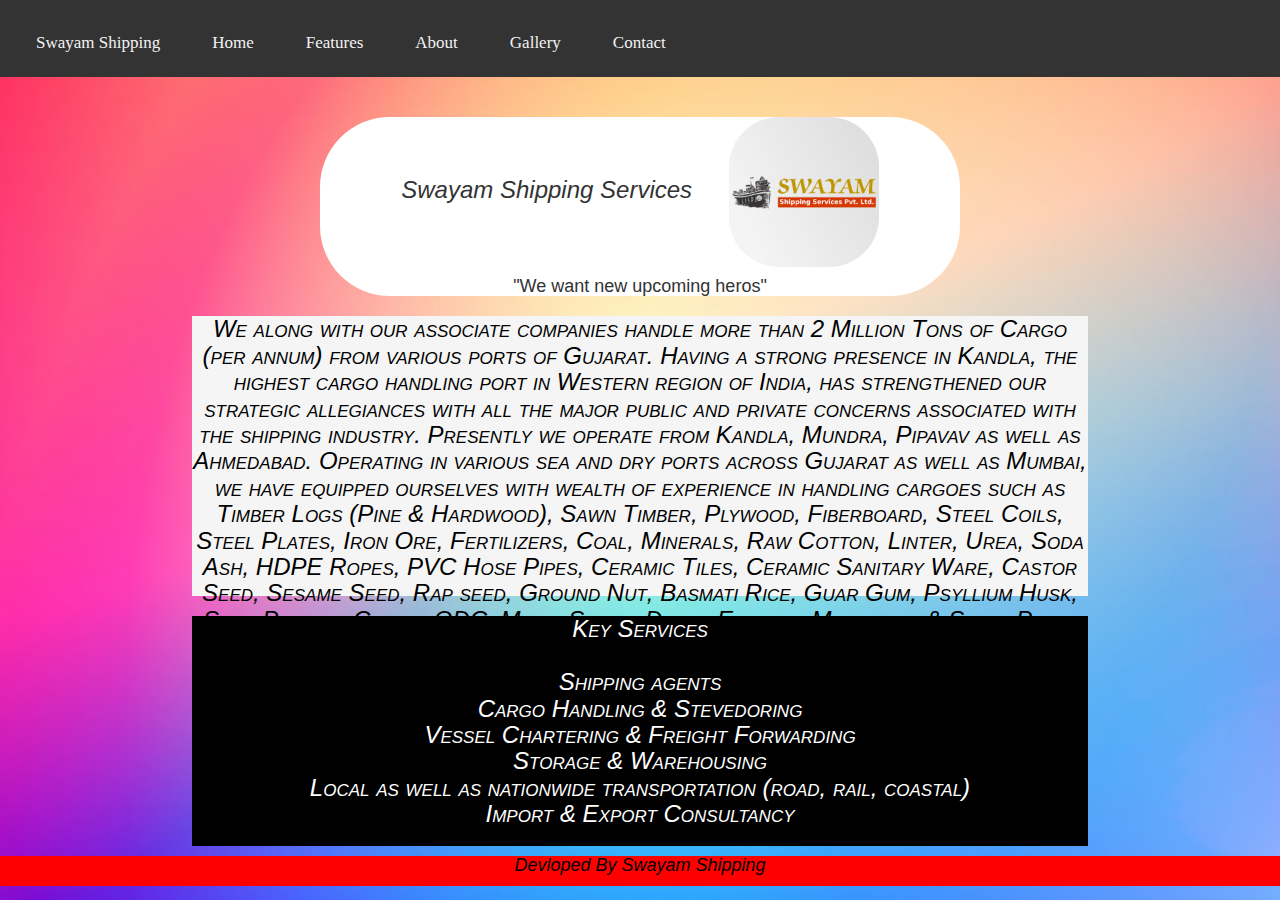
<file: index.html>
<html>
    <head>
        <title>Swayam Shipping</title>
	<meta name="viewport" content="width=device-width, initial-scale=1, maximum-scale=1">
    <link rel="stylesheet" href="https://maxcdn.bootstrapcdn.com/bootstrap/3.4.0/css/bootstrap.min.css">
    <script src="https://ajax.googleapis.com/ajax/libs/jquery/3.4.1/jquery.min.js"></script>
    <script src="https://maxcdn.bootstrapcdn.com/bootstrap/3.4.0/js/bootstrap.min.js"></script>
<link rel="stylesheet" href="style.css">
    </head>
    <body background="bg.jfif">
        <div class="topnav">
            <h3>Swayam Shipping</h3>
    <h3  onclick="home()">Home</h3>
    <h3  onclick="features()">Features</h3>
    <h3  onclick="about()">About</h3>
    <h3 onclick="gallery()">Gallery</h3>
    <h3 onclick="contact()">Contact</h3>
        </div>
        <br> 
        <center>
        <div class="heading">
            <h3>Swayam Shipping Services  <img src="logo.png" id="logo" > </h3> 
            <h4>"We want new upcoming heros"</h4>
        </div>
        
        <div id="companies">
            <h3>We along with our associate companies handle
                more than 2 Million Tons of Cargo (per annum) from various ports of Gujarat.
                
                Having a strong presence in Kandla, the highest cargo handling port in Western region of India, has strengthened our strategic allegiances with all the major public and private concerns associated with the shipping industry. Presently we operate from Kandla, Mundra, Pipavav as well as Ahmedabad.
                
                Operating in various sea and dry ports across Gujarat as well as Mumbai, we have equipped ourselves with wealth of experience in handling cargoes such as Timber Logs (Pine & Hardwood), Sawn Timber, Plywood, Fiberboard, Steel Coils, Steel Plates, Iron Ore, Fertilizers, Coal, Minerals, Raw Cotton, Linter, Urea, Soda Ash, HDPE Ropes, PVC Hose Pipes, Ceramic Tiles, Ceramic Sanitary Ware, Castor Seed, Sesame Seed, Rap seed, Ground Nut, Basmati Rice, Guar Gum, Psyllium Husk, Salt, Project Cargo, ODC, Metal Scrap, Diesel Engines, Machinery & Spare Parts & Other Products in containerized as well as break-bulk.</h3>
        </div>
        <div class="keyfeatures">
        <h3>Key Services
            <br> <br>
            Shipping agents
            <br>
            Cargo Handling & Stevedoring
            <br>
            Vessel Chartering & Freight Forwarding
            <br>
            Storage & Warehousing
            <br>
            Local as well as nationwide transportation (road, rail, coastal)
            <br>
            Import & Export Consultancy</h3>
        </div>
    </center>
    <div class="copy_right_footer"><h4>Devloped By Swayam Shipping </h4></div>
    <script src="main.js"></script>
    </body>
</html>
</file>
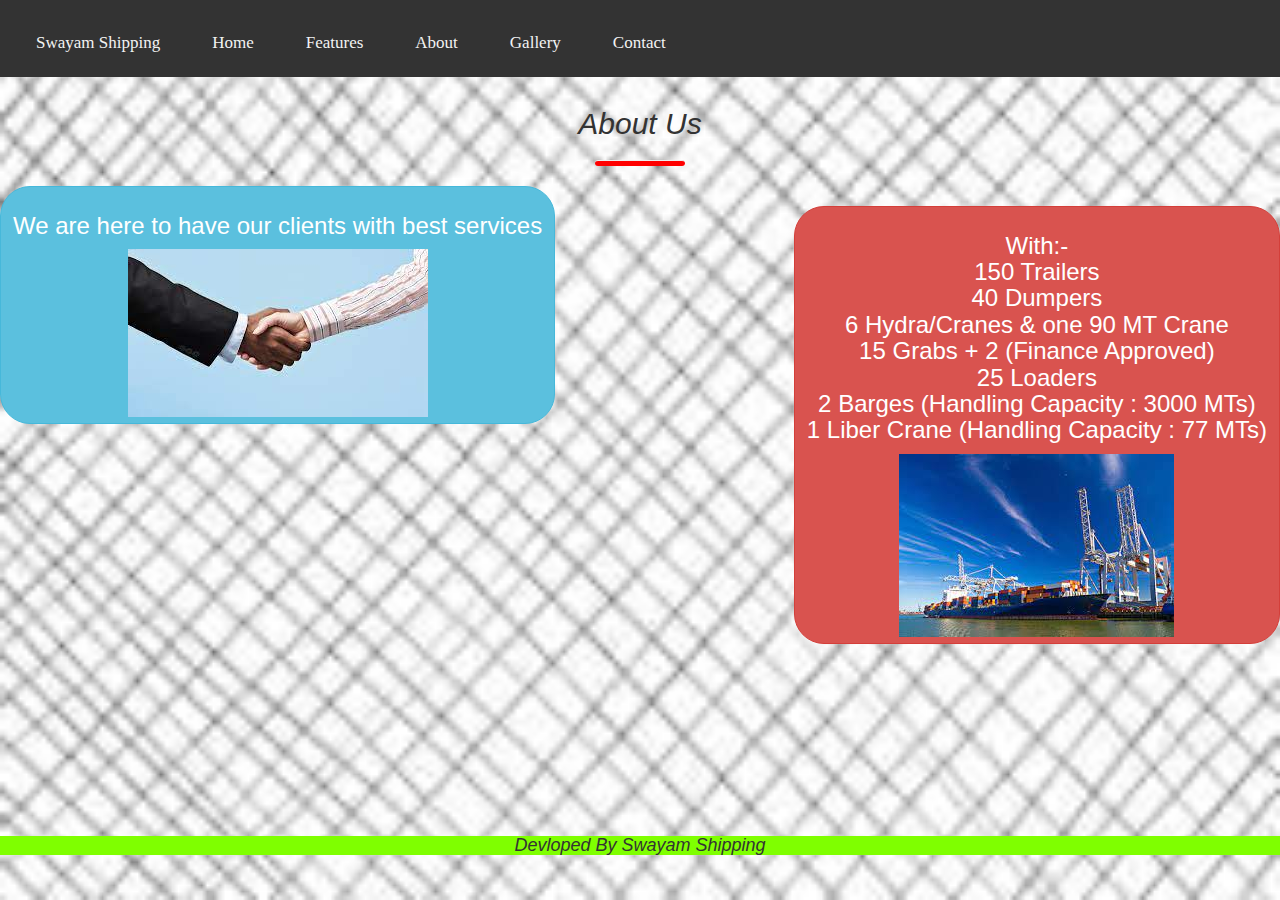
<file: about.html>
<html>
<head>
    <title>About</title>
	<meta name="viewport" content="width=device-width, initial-scale=1, maximum-scale=1">
    <link rel="stylesheet" href="https://maxcdn.bootstrapcdn.com/bootstrap/3.4.0/css/bootstrap.min.css">
    <script src="https://ajax.googleapis.com/ajax/libs/jquery/3.4.1/jquery.min.js"></script>
    <script src="https://maxcdn.bootstrapcdn.com/bootstrap/3.4.0/js/bootstrap.min.js"></script>
    <link rel="stylesheet" href="about.css">
    </head>
    <body background="fd.jfif">
        <div class="topnav">
            <h3>Swayam Shipping</h3>
    <h3  onclick="home()">Home</h3>
    <h3  onclick="features()">Features</h3>
    <h3  onclick="about()">About</h3>
    <h3 onclick="gallery()">Gallery</h3>
    <h3 onclick="contact()">Contact</h3>
        </div>
        <center>
            <h2 class="heading">About Us</h2>
            <hr style="width: 90px; background-color: red; height: 5px; border-radius: 50px;transition: 2.ms;">
            <div class="btn btn-info" style="float: left;border-radius: 30px;">
<h3>We are here to have our clients with best services</h3>
<span><img src="h.jfif" ></span>
            </div>
            <br>
            <div class="btn btn-danger" style="float: right;border-radius: 30px;">
                <h3>With:-
                    <br> 
                    150 Trailers
                    <br> 
40 Dumpers
<br> 
6 Hydra/Cranes & one 90 MT Crane
<br>
15 Grabs + 2 (Finance Approved)
<br>
25 Loaders
<br>
2 Barges (Handling Capacity : 3000 MTs)
<br>
1 Liber Crane (Handling Capacity : 77 MTs)
                </h3>
                <span><img src="s.jfif" ></span>
                            </div> 
                </center>
                <div class="copy_right_footer"><h4>Devloped By Swayam Shipping </h4></div>
        <script src="about.js"></script>
    </body>
    </html>
</file>
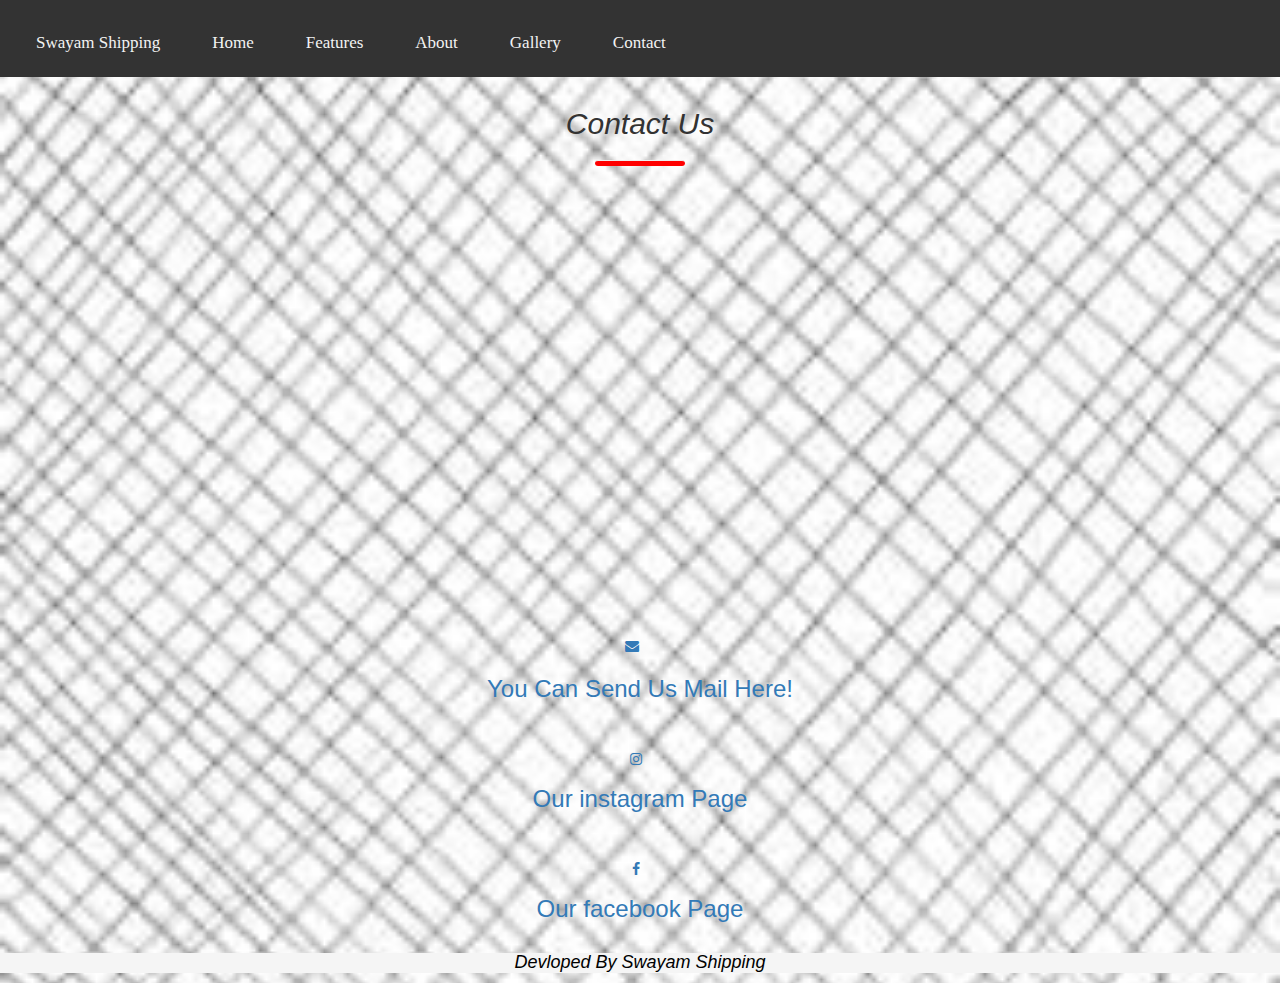
<file: contact.html>
<html>
    <head>
        <title>Contact Us</title>
        <meta name="viewport" content="width=device-width, initial-scale=1, maximum-scale=1">
        <link rel="stylesheet" href="https://maxcdn.bootstrapcdn.com/bootstrap/3.4.0/css/bootstrap.min.css">
        <script src="https://ajax.googleapis.com/ajax/libs/jquery/3.4.1/jquery.min.js"></script>
        <script src="https://maxcdn.bootstrapcdn.com/bootstrap/3.4.0/js/bootstrap.min.js"></script>
        <link rel="stylesheet" href="contact.css">
      
        <link rel="stylesheet" href="https://cdnjs.cloudflare.com/ajax/libs/font-awesome/4.7.0/css/font-awesome.min.css">
        <link rel="stylesheet" href="https://cdnjs.cloudflare.com/ajax/libs/font-awesome/4.7.0/css/font-awesome.min.css">
        </head>
        <body background="fd.jfif">
            <div class="topnav">
                <h3>Swayam Shipping</h3>
        <h3  onclick="home()">Home</h3>
        <h3  onclick="features()">Features</h3>
        <h3  onclick="about()">About</h3>
        <h3 onclick="gallery()">Gallery</h3>
        <h3 onclick="contact()">Contact</h3>
            </div>
            <center>
                <h2 class="heading">Contact Us</h2>
            <hr style="width: 90px; background-color: red; height: 5px; border-radius: 50px;transition: 2.ms;">
            <div class="line"> </div>
            <iframe src="https://www.google.com/maps/embed?pb=!1m18!1m12!1m3!1d2729.24678585101!2d70.13677744952675!3d23.065563420436256!2m3!1f0!2f0!3f0!3m2!1i1024!2i768!4f13.1!3m3!1m2!1s0x3950b94ded3f94ab%3A0x4262ed941aec61f3!2sSwayam%20Shipping%20Services%20Pvt.%20Ltd.!5e1!3m2!1sen!2sin!4v1624619004295!5m2!1sen!2sin" width="600" height="450" style="border:0;" allowfullscreen="" loading="lazy"></iframe>
            <div class="contact1">
                <a href="mailto:contact@swayamshipping.com,bhavin@swayamshipping.com,keyur@swayamshipping.com ;?Subject=hello" target="_blank"> <i class="fa fa-envelope"></i> &nbsp; &nbsp; <h3>You Can Send Us Mail Here!</h3></a>
                <br> <br>
                <a href="https://www.instagram.com/swayamshippingservices/?hl=en"> <i class="fa fa-instagram">&nbsp;&nbsp;</i>
                    <h3> Our instagram Page </h3>
                </a>
                <br> <br>
                <a href="https://www.facebook.com/swayamshipping/"> <i class="fa fa-facebook">&nbsp;&nbsp;</i>
                 <span>   <h3> Our facebook Page </h3></span>
                </a>
            </div>
        </center>
        <div class="copy_right_footer"><h4>Devloped By Swayam Shipping </h4></div>
  <script src="contact.js"></script>
        </body>
</html>
</file>
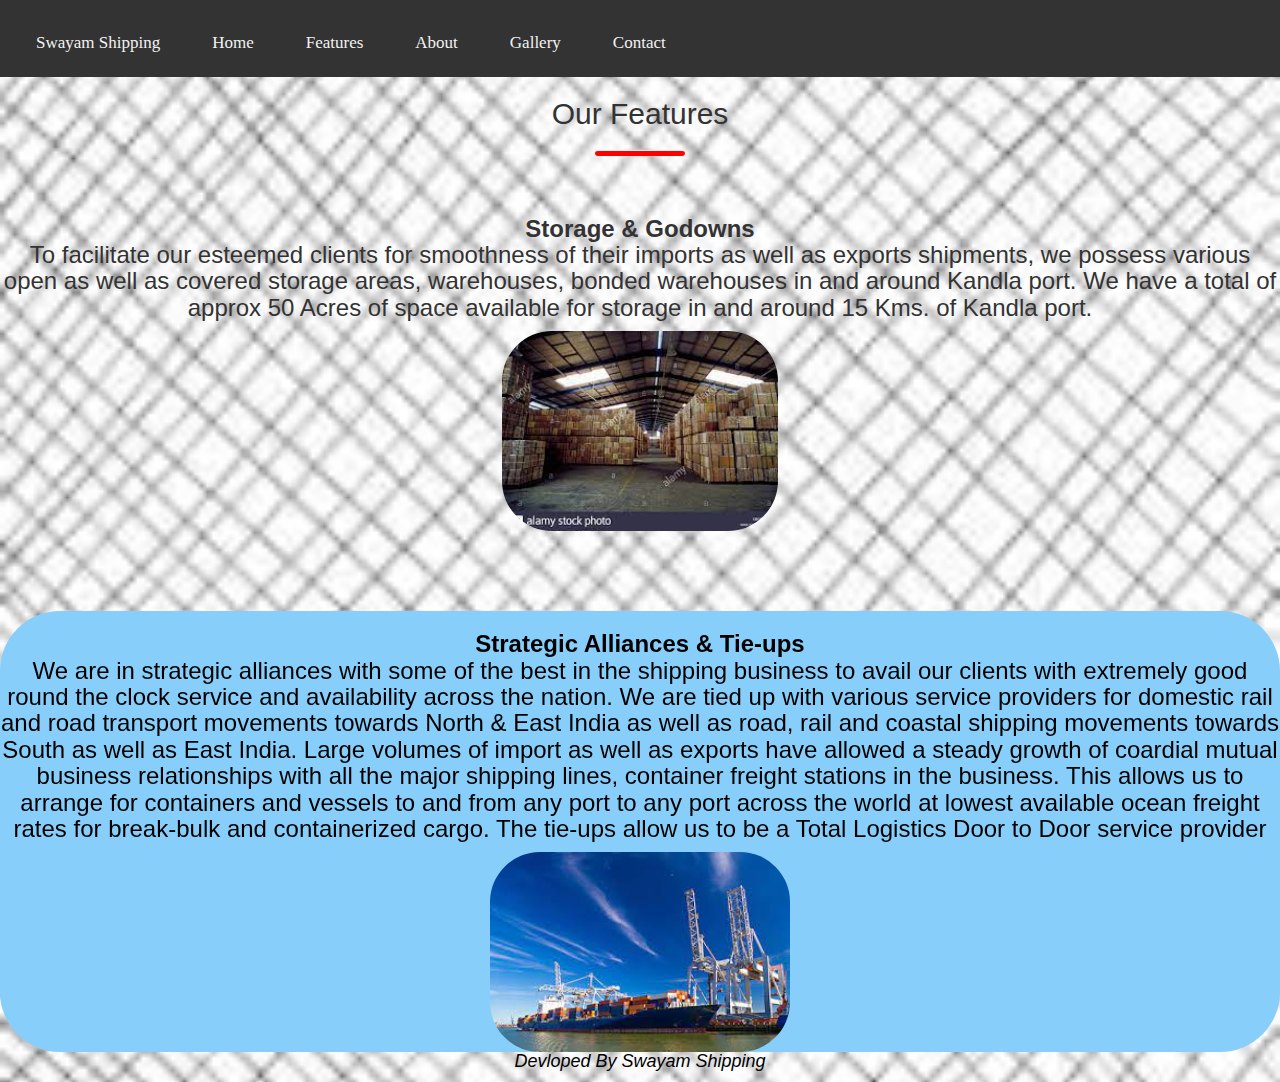
<file: features.html>
<html>
<head>
    <title>Features</title>
	<meta name="viewport" content="width=device-width, initial-scale=1, maximum-scale=1">
    <link rel="stylesheet" href="https://maxcdn.bootstrapcdn.com/bootstrap/3.4.0/css/bootstrap.min.css">
    <script src="https://ajax.googleapis.com/ajax/libs/jquery/3.4.1/jquery.min.js"></script>
    <script src="https://maxcdn.bootstrapcdn.com/bootstrap/3.4.0/js/bootstrap.min.js"></script>
    <link rel="stylesheet" href="features.css">
    </head>
    <body background="fd.jfif">
        <div class="topnav">
            <h3>Swayam Shipping</h3>
    <h3  onclick="home()">Home</h3>
    <h3  onclick="features()">Features</h3>
    <h3  onclick="about()">About</h3>
    <h3 onclick="gallery()">Gallery</h3>
    <h3 onclick="contact()">Contact</h3>
        </div>
        <center>
            <h2 class="heading">Our Features</h2>
            <hr style="width: 90px; background-color: red; height: 5px; border-radius: 50px;" >
<br>
            <div id="storage_godown">
  <span>
      <h3> 
<b> Storage & Godowns</b>
<br>
To facilitate our esteemed clients for smoothness of their imports as well as exports shipments, we possess various open as well as covered storage areas, warehouses, bonded warehouses in and around Kandla port.

We have a total of approx 50 Acres of space available for storage in and around 15 Kms. of Kandla port.
</h3>
</span>
<img src="godown.jfif" >

</div>
<br> <br>
<div id="aliencis">
    <span>
        <h3> 
            <b> Strategic Alliances & Tie-ups </b>
            <br>
            We are in strategic alliances with some of the best in the shipping business to avail our clients with extremely good round the clock service and availability across the nation.
            
            We are tied up with various service providers for domestic rail and road transport movements towards North & East India as well as road, rail and coastal shipping movements towards South as well as East India.
            
            Large volumes of import as well as exports have allowed a steady growth of coardial mutual business relationships with all the major shipping lines, container freight stations in the business. This allows us to arrange for containers and vessels to and from any port to any port across the world at lowest available ocean freight rates for break-bulk and containerized cargo.
            
            The tie-ups allow us to be a Total Logistics Door to Door service provider
  </h3>
  </span>
  <img src="s.jfif" >
  
  </div>
  
        </center>
         <br> <br>
        <div class="copy_right_footer"><h4>Devloped By Swayam Shipping </h4></div>
        <script src="features.js"></script>
    </body>
</html>
</file>
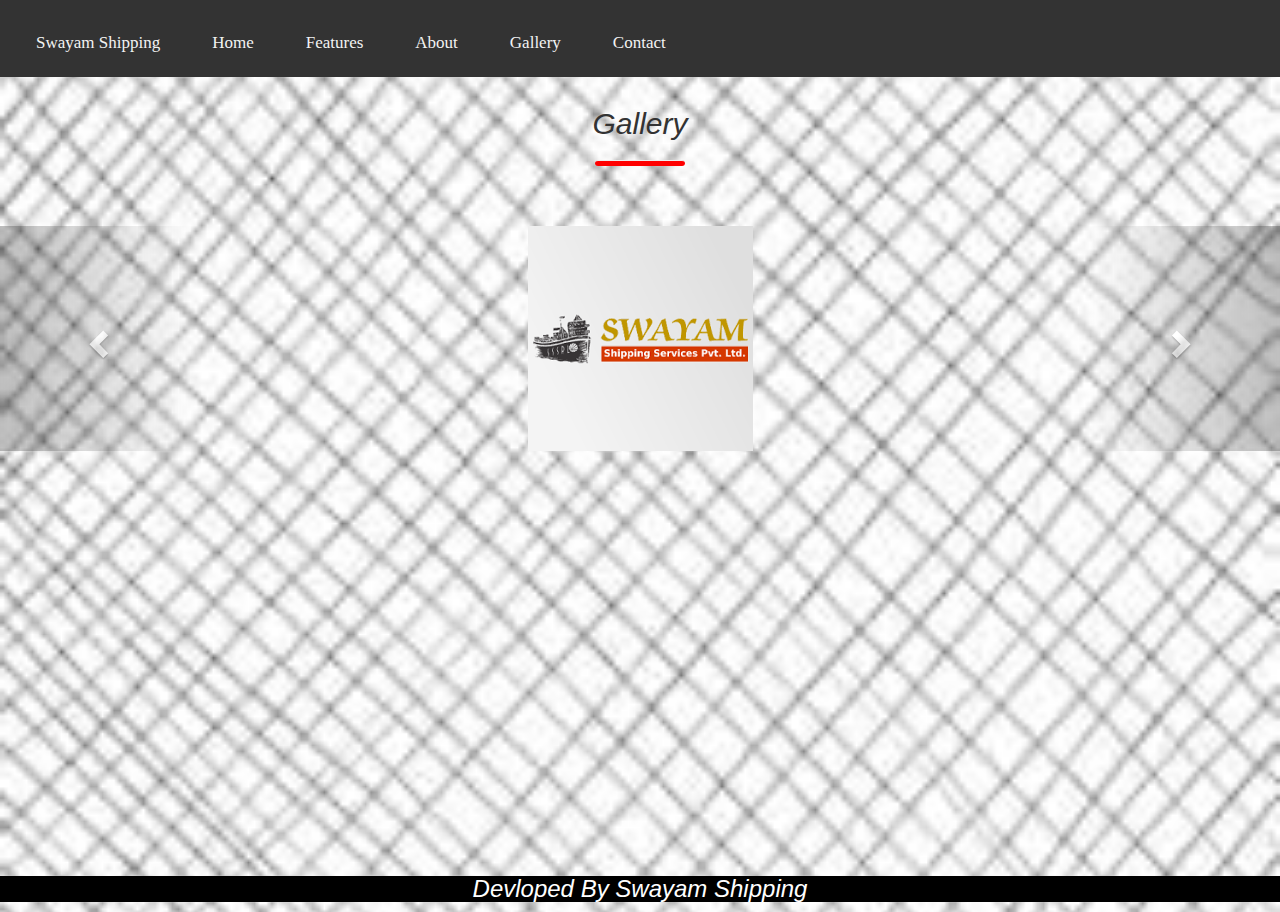
<file: gallery.html>
<html>
    <head>
        <title>Gallery</title>
        <meta name="viewport" content="width=device-width, initial-scale=1, maximum-scale=1">
        <link rel="stylesheet" href="https://maxcdn.bootstrapcdn.com/bootstrap/3.4.0/css/bootstrap.min.css">
        <script src="https://ajax.googleapis.com/ajax/libs/jquery/3.4.1/jquery.min.js"></script>
        <script src="https://maxcdn.bootstrapcdn.com/bootstrap/3.4.0/js/bootstrap.min.js"></script>
        <link rel="stylesheet" href="gallery.css">
        </head>
        <body background="fd.jfif">
            <div class="topnav">
                <h3>Swayam Shipping</h3>
        <h3  onclick="home()">Home</h3>
        <h3  onclick="features()">Features</h3>
        <h3  onclick="about()">About</h3>
        <h3 onclick="gallery()">Gallery</h3>
        <h3 onclick="contact()">Contact</h3>
            </div>
            <center>
                <h2 class="heading">Gallery</h2>
            <hr style="width: 90px; background-color: red; height: 5px; border-radius: 50px;transition: 2.ms;">
<br> <br>
<div id="myCarousel" class="carousel slide"> 
    <div class="carousel-inner">
        <div class="item active">
    <center> 
         <img src="logo.png" class="img-responsive">
    
</center>
</div>
        <div class="item">
        <center>
             <img src="7.jfif" class="img-responsive">
            </center>
     </div>
            <div class="item ">
                <center> 
                     <img src="6.jfif" class="img-responsive">
            </center>
            </div>               
         
            <div class="item">
                <center>
                     <img src="4.jfif" class="img-responsive">
                    </center>
                    </div>

                <div class="item">
                    <center>
                         <img src="5.jfif" class="img-responsive">
                        </center>
                    </div>
                    <div class="item">
                        <center>
                             <img src="3.jfif" class="img-responsive">
                            </center>
                        </div>
                       
        </div>
         <a class="left carousel-control" href="#myCarousel" data-slide="prev"> <span class="glyphicon glyphicon-chevron-left"></span></a>
        <a class="right carousel-control" href="#myCarousel" data-slide="next"> <span class="glyphicon glyphicon-chevron-right"></span> </a>
    </div>
            </center>
            <div class="copy-right-footer"><h3>Devloped By Swayam Shipping</h3></div>
            <script src="gallery.js"></script>
        </body>
</html>
</file>
<file: style.css>
body{
    background-position: center;
    background-size: cover;
    text-align: center;
}

.topnav {
	overflow: hidden;
	background-color: #333;
	position:sticky;
	top: 0;
    width: 100%;
  }
  
  .topnav h3 {
	float: left;
	color: #f2f2f2;
	font-family: cursive;
	text-align: center;
	padding: 14px 16px;
	text-decoration: none;
	font-size: 17px;
    margin-left: 20px;
  }
  
  .topnav h3:hover {
	background-color: #bbb;
	color: black;
    cursor: pointer;
  }

  .heading{
      background-color: white;
    width: 50%;
    border-radius: 70px;
  }
#logo{
    border-radius: 50px;
    margin-left: 30px;
    height: 150px;
}
.heading h3{
    font-style: oblique;
}
#companies{
    background-color: whitesmoke;
    width: 70%;
    height: 280px;
    text-align: center;
}
#companies h3{
    color: black;
    font-variant:small-caps;
    font-style: oblique;
}

.keyfeatures{
  background-color: black;
  width: 70%;
  height: 230px;
  text-align: center;
}
.keyfeatures h3{
  color:white;
  font-variant:small-caps;
  font-style: oblique;
  margin-top: 20px;
}

.copy_right_footer{
  bottom: 0;
color: black;
   text-align: center; 
   font-style: italic;
   width: 100%;
   background-color: red;
   height: 30px;
}
</file>
<file: about.css>
.topnav {
	overflow: hidden;
	background-color: #333;
	position:sticky;
	top: 0;
    width: 100%;
  }
  
  .topnav h3 {
	float: left;
	color: #f2f2f2;
	font-family: cursive;
	text-align: center;
	padding: 14px 16px;
	text-decoration: none;
	font-size: 17px;
    margin-left: 20px;
  }
  
  .topnav h3:hover {
	background-color: #bbb;
	color: black;
    cursor: pointer;
  }

  .heading{
    font-style: oblique;
    margin-top: 30px;

}

.copy_right_footer{
    background-color:chartreuse ;
     text-align: center; 
     font-style: italic;
     width: 100%;
    bottom: 0;
    margin-top: 630px;
    }

    body{
      background-position: center;
      background-size: cover;
    }
</file>
<file: contact.css>
body{
    background-position: center;
    background-size: cover;
}

.topnav {
	overflow: hidden;
	background-color:#333;
	position:sticky;
	top: 0;
    width: 100%;
  }
  
  .topnav h3 {
	float: left;
	color: #f2f2f2;
	font-family: cursive;
	text-align: center;
	padding: 14px 16px;
	text-decoration: none;
	font-size: 17px;
    margin-left: 20px;
  }
  
  .topnav h3:hover {
	background-color: #bbb;
	color: black;
    cursor: pointer;
  }

  .heading{
	font-style: oblique;
	margin-top: 30px;

}
.copy_right_footer{
    bottom: 0; 
  margin-top: 30px;
  color: black;
 background-color: whitesmoke;
  text-align: center; 
     font-style: italic;
     width: 100%;
}
</file>
<file: features.css>
body{
  background-position: center;
  background-size: cover;
}

.topnav {
	overflow: hidden;
	background-color: #333;
	position:sticky;
	top: 0;
    width: 100%;
  }
  
  .topnav h3 {
	float: left;
	color: #f2f2f2;
	font-family: cursive;
	text-align: center;
	padding: 14px 16px;
	text-decoration: none;
	font-size: 17px;
    margin-left: 20px;
  }
  
  .topnav h3:hover {
	background-color: #bbb;
	color: black;
    cursor: pointer;
  }

  cccccccccccc
  #storage_godown{
    float: left;
    text-align: justify;  
    margin-top: 40px;
      text-align: center;
    background-color: lightskyblue;
    border-radius: 60px;
      color:black;
position:sticky;

    }

  #storage_godown img{
      height: 200px;
      border-radius: 50px;
  }

  #aliencis {
        float: left;
    text-align: justify;  
    margin-top: 40px;
      text-align: center;
    background-color: lightskyblue;
    border-radius: 60px;
      color:black;
position:sticky;

    }

   #aliencis img{
      height: 200px;
      border-radius: 50px;
  }

  .copy_right_footer{
    bottom: 0; 
  margin-top: 30px;
  color: black;
     text-align: center; 
     font-style: italic;
     width: 100%;
}
</file>
<file: gallery.css>
body{
    background-position: center;
    background-size: cover;
}

.topnav {
	overflow: hidden;
	background-color: #333;
	position:sticky;
	top: 0;
    width: 100%;
  }
  
  .topnav h3 {
	float: left;
	color: #f2f2f2;
	font-family: cursive;
	text-align: center;
	padding: 14px 16px;
	text-decoration: none;
	font-size: 17px;
    margin-left: 20px;
  }
  
  .topnav h3:hover {
	background-color: #bbb;
	color: black;
    cursor: pointer;
  }

  .heading{
    font-style: oblique;
    margin-top: 30px;

}

.copy-right-footer{
  bottom: 0; 
margin-top: 425px;
color: white;
background-color: black;
   text-align: center; 
   font-style: italic;
   width: 100%;
}
</file>
